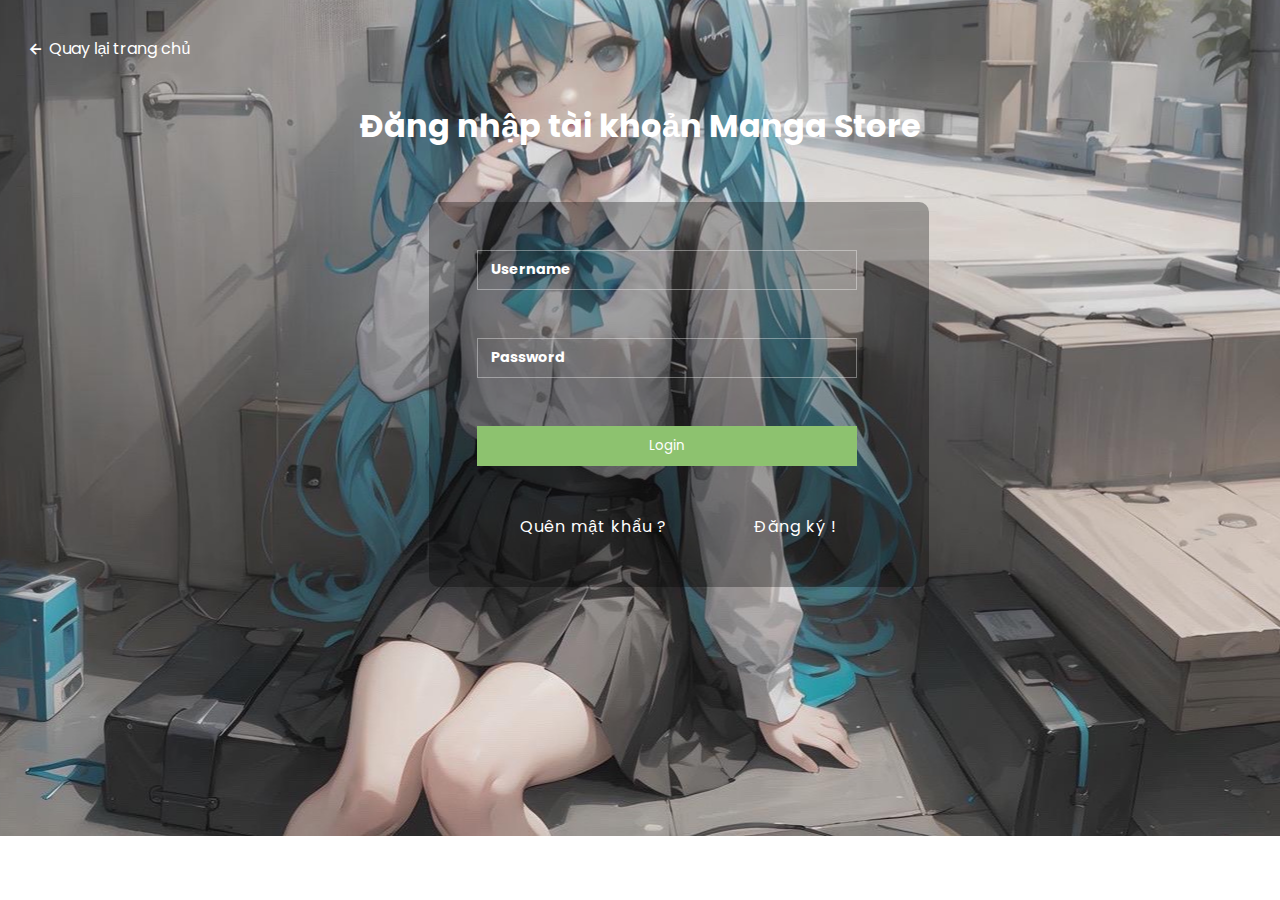
<file: sign_in.html>
<!DOCTYPE html>
<html lang="en">
<head>
    <meta charset="UTF-8">
    <meta http-equiv="X-UA-Compatible" content="IE=edge">
    <meta name="viewport" content="width=device-width, initial-scale=1.0">
    <link href='https://unpkg.com/boxicons@2.1.4/css/boxicons.min.css' rel='stylesheet'>
    <link rel="stylesheet" href="./style.css">
    <title>Sign_in</title>
</head>
<body>
   
        <div  class="back-to-homepage">
            <a href="./index.html">
                <i id="back-icon" class='bx bx-left-arrow-alt'></i>
            </a>
            <a class="back-content" href="./index.html">Quay lại trang chủ</a>
            
        </div>
    
    
    <h1 class="header-form-1">Đăng nhập tài khoản Manga Store</h1>
    <div class="Cover_sign-up-1">
        <div class="main-form">
            <div class="cover-form">
                <form action="" class="sign_up sign_in">
                    <input class="m-b_48 input-focus" type="text" placeholder="Username">
                    <input class="m-b_48 input-focus" type="password" placeholder="Password">
                    <input class="m-b_48 submit-signup submit-signin" type="submit" value="Login">
                    <span>
                        <a href="#">Quên mật khẩu ?</a> 
                        <a href="./sign_up.html">Đăng ký !</a>
                    </span>
                </form>
            </div>
        </div>
    </div>
</body>
</html>
</file>
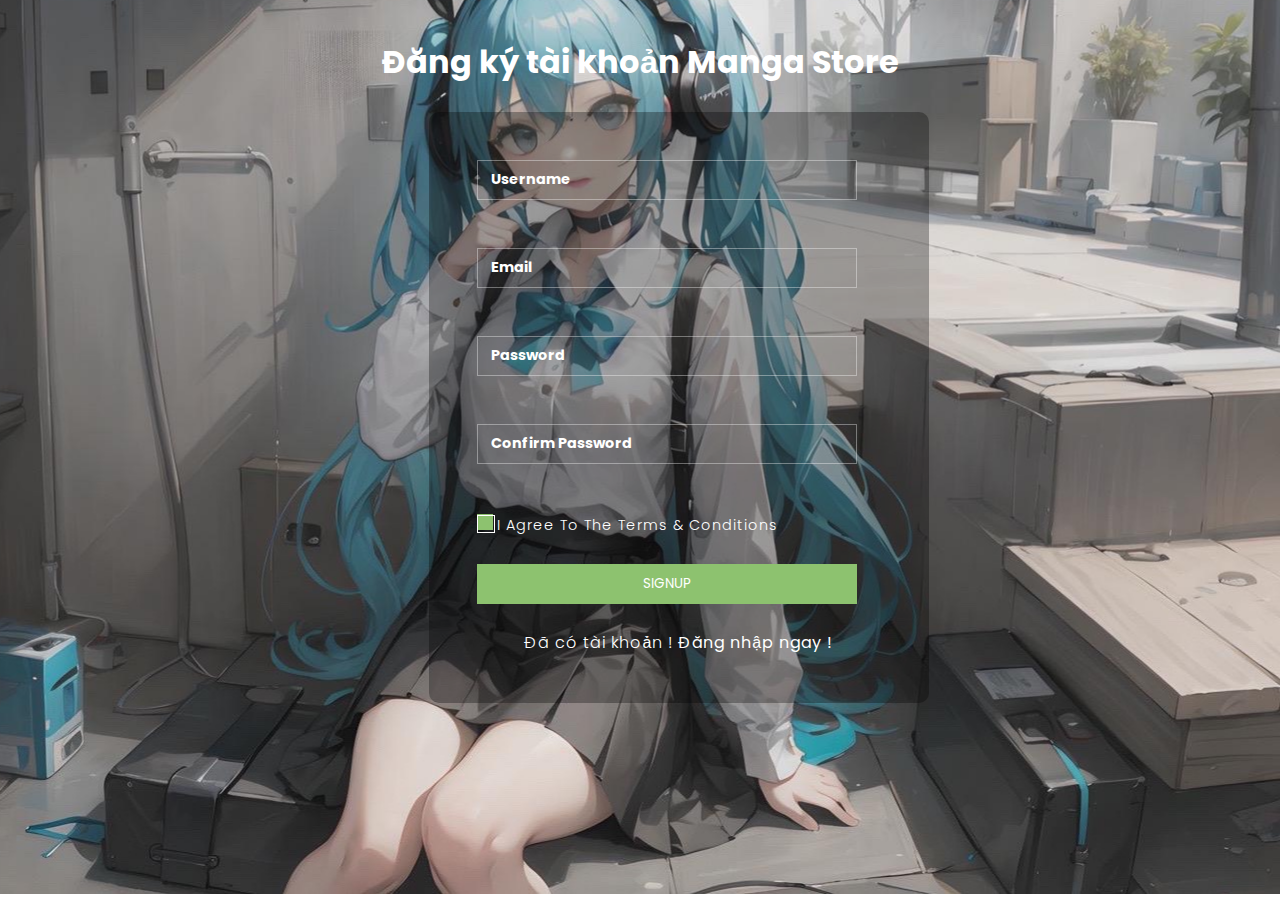
<file: sign_up.html>
<!DOCTYPE html>
<html lang="en">
<head>
    <meta charset="UTF-8">
    <meta http-equiv="X-UA-Compatible" content="IE=edge">
    <meta name="viewport" content="width=device-width, initial-scale=1.0">
    <link href='https://unpkg.com/boxicons@2.1.4/css/boxicons.min.css' rel='stylesheet'>
    <link rel="stylesheet" href="./style.css">
    <title>Sign_up</title>
</head>
<body>
    <h1 class="header-form-2">Đăng ký tài khoản Manga Store</h1>
    <div class="Cover_sign-up-2">
        <div class="main-form">
            <div class="cover-form">
                <form action="" class="sign_up">
                    <input class="m-b_48 input-focus" type="text" placeholder="Username">
                    <input class="m-b_48 input-focus" type="text" placeholder="Email">
                    <input class="m-b_48 input-focus" type="password" placeholder="Password">
                    <input class="m-b_48 input-focus" type="password" placeholder="Confirm Password">
                    <div class="wthree-text">
						<label class="anim">
							<input type="checkbox" class="checkbox" required="">
							<span>I Agree To The Terms &amp; Conditions</span>
						</label>
						<div class="clear"> </div>
					</div>
                    <input class="m-b_48 submit-signup" type="submit" value="SIGNUP">
                    <span>
                        Đã có tài khoản ! 
                        <a href="./sign_in.html">Đăng nhập ngay !</a>
                    </span>
                </form>
            </div>
        </div>
    </div>
</body>
</html>
</file>
<file: style.css>
@import url('https://fonts.googleapis.com/css2?family=Poppins:wght@300;400;500;600;700&display=swap');
* {
    padding: 0;
    margin: 0;
    box-sizing: border-box;
    font-family: 'Poppins', sans-serif;
}

html {
    font-size: 16px;
}

body {
    background: url("./imgs/ssstik.io_1681747966243.jpeg") no-repeat;
    background-position: center;
    
}

.Nav {
    height: 120px;
    background-color: black;
    display: flex;
    justify-content: space-around;
    align-items: center;
    box-shadow: 0 2px 3px 0 rgb(0 0 0 / 10%);
}

.Nav_search {
    background-color: white;
    border-radius: 30px;
    position: relative;
    width: 468px;
    display: flex;
}

.Nav_search i {
   
    position: absolute;
    left: 2%;
    top: 26%;
    font-size: 18px;
    font-weight: 500;
}

.Nav_search input {
    
    height: 34px;
    width: 100%;
    border-radius: 30px;
    border-style: none;
    text-indent: 30px;
    background: transparent;
}

.Nav_search input:focus-visible {
    outline: none;
    
}

.Nav_search-btn {
    border-style: none;
    border-radius: 24px;
    width: 100px;
    height: 26px;
    background-color:black;
    color: #fff;
    position: absolute;
    right: 1%;
    top: 10%;
    cursor: pointer;
}

.Nav_cart-content {
    width: 300px;
    display: flex;
    align-items: center;
    justify-content: space-evenly;
}

.shopping-cart {
    position: relative;
    width: 47px;
    border-radius: 50%;
    border: 1px solid white;
    font-size: 26px;
    padding: 10px;
    text-align: center;
    align-items: center;
    color: white;
    cursor: pointer;
    display: flex;
}

.shopping-cart i {
}

.Nav_login-signup {
    color: white;
}

.Nav_login-signup span:first-child {
    border-right: 1px white solid;
    padding-right: 4px;
}

/* Menu */
.Nav-menu{
    background-color:black;
    height: 30px;
    
}

.menu{
    display: flex;
    position: relative;
   
}

.menu i{
    position: absolute;
   font-size: 24px;
    left: 1%;
    top:3px;
    color: white;
}

.menu li{
    list-style-type: none;
    color: white;
    width: 300px;
    line-height: 30px;
    padding: 0 48px;
    position: relative;
}

.menu li{
   
    cursor: pointer;
}

.menu li:hover .submenu{
    display:block;
}

.submenu{
    list-style-type: none;
    display: none;
    position: absolute;
    left:0;
    z-index: 1;
    background-color: black;
}

.submenu li{
   /* border: 0.1px solid black;*/
   border-bottom: 0.05px solid black; 
}

.submenu li:hover{
    background-color: rgb(222, 216, 216);
    color: black;
}

.menu ia{
    position: absolute;
    left: 180px;
    top: 1px;
    font-size: 26px;
    color: white;
}

.submenu li{
    position: relative;
}

.submenu li ib{
    position: absolute;
    right:0;
    top: 2px;
    font-size: 24px;
}
/* End Menu */

/* Head-picture */
.slider{
    margin-top: 1px;
    padding-top: 50%;
    background: url(./imgs/z4164872054970_2545359483532639f3808bf5c00534b2.jpg) top center / cover no-repeat;
    position: relative;
}

 .verse1{
    position: absolute;
    width: 10px;
    bottom: 359px;
    left: 170px;
    font-size: 26px;
} 
.verse2{
position: absolute;
    width: 10px;
    bottom: 265px;
    left: 315px;
    font-size: 26px;
} 
.verse3{
    width: 10px;
    position: absolute;
    bottom: 359px;
    right:  315px;
    font-size: 26px;
} 
.verse4{
    width: 10px;
    position: absolute;
    bottom:265px;
    right: 170px;
    font-size: 26px;
} 

.verse-letter{
    color:white;
  
}
/* End Head-picture */

/* Home-Title */

.Home-title{
    margin: 26px;
    border-bottom: 1px dashed black;
    font-size: 20px;
}

/* Content */
.table-book{
    position: relative;
    top: 84px;
    left:5%;
    background-color: rgb(222, 216, 216);
}

.table-book-line{
    padding: 14px;
}

.table-book-picture{
    width: 250px;
    cursor: pointer;
    position: relative;
}

.table-book-picture:hover{
    box-shadow: 0px 0px 4px 4px rgb(70, 70, 73);
    
}

.book-title{
    position: relative;
    cursor: pointer;
    top:4px;
}

.book-title:hover{
    text-decoration: underline;
}

.book-author{
    position: relative;
    cursor: pointer;
    top:4px;
}

.book-author:hover{
    text-decoration: underline;
}

.book-price{
    position: relative;
    color: red;
    top:4px;
    font-size: 20px;
}

/* Begin Footer */
.form-email {
    background-color: #000;
    color: #fff;
}

.form-group {
    display: flex;
    margin: 0px 130px;
    padding: 10px 0;
}

.form-group label {
    margin: 10px 20px 10px 0px;
}


label span {
    display: block;
    font-size: 13px;
    justify-content: space-around;
}

label span:first-child {
    text-transform: uppercase;
    font-size: 20px;
}

.input-group input {
    border-radius: 5px;
    margin: 10px 5px;
    font-size: 13px;
    border: 1px solid #fff;
}



.input-group input:focus-visible {
    outline: none;
}

.input-group .name-input,
.interest-input,
.email-input  {
    width: 180px;
    height: 38px;
    border-radius: 5px;
    padding-left: 10px;
}

.input-group .email-input {
    width: 280px;
    height: 38px;
}

.input-group .btn-signup {
    width: 170px;
    height: 38px;
    font-weight: bold;
    font-size: 16px;
    border-radius: 5px;
    margin: 10px 5px;
    border: 1px solid #fff;
}

/* Footer */
.footer-container {
    margin: 0px 6%;
    font-size: 0.813rem;
    margin-bottom: 5%;
}

.overlay-row {
    padding-top: 20px;
}

.footer-container .overlay-row .row {
    display: flex;
}

.footer-container .row .span5 {
    width: 45%;
    display: flex;
    position: relative;
    justify-content: space-between;
}

.footer-container .row .span4 {
    width: calc(100% / 3);
    margin-left: 6px;
    padding: 20px 0;
}

.span4 .content .title {
    font-weight: 600;
    text-transform: uppercase;
    color: #000;
    font-size: 0.875rem;
    padding: 0 0 5px 0;
}

.span4 .content ul li {
    list-style: none;
}

.span4 .content ul li a {
    text-decoration: none;
    color: #888888;
    display: block;
    padding: 3px 0;
    white-space: nowrap;
    transition: 0.3s linear;
}

.span4 .content ul li a:hover {
    color: #000;
}

.logo-app-mobile {
    position: absolute;
    bottom: -20%;
}

.logo-app-mobile .title {
    font-weight: 600;
    color: #000;
    font-size: 0.875rem;
}

.mg-r {
    margin-right: 10px;
}

.span7 {
    width: 55%;
    display: flex;
}

.span7 .span4:first-child {
    min-width: 33%;
}

.span7 .span4 .icon-payment {
    display: flex;
    flex-wrap: wrap;
    padding-top: 10px;
}

.span7 .span4 .icon-payment img {
    margin: 0 3px 6px 3px;
    border: 1px solid #cecece;
    max-width: 25%;
}

.span7 .span4 .logo-shipper {
    padding-top: 10px;
}

.span7 .span4 .logo-shipper img {
    margin: 0 3px 12px 3px;
    max-width: 78%;
}

.width {
    width: 78%;
}

/* Footer Copyright */
.footer-copyright {
    border-top: 1px solid #330000;
    padding: 20px 0;
}

.container__infos {
    display: flex;
    justify-content: space-evenly;
}

.footer-copyright p {
    color: #000;
    font-size: 0.875rem;
    text-transform: uppercase;
    /* font-weight: 600; */
}

.footer-copyright span {
    font-size: 12px;
    color: #444444;
    line-height: 24px;
}

.footer-copyright .span3 {
    width: 276px;
}

.footer-copyright .span3 img {
    width: 100%;
}

.footer-copyright .span5 {
    width: 500px;
}

.logo-web-he-thong {
    float: left;
    margin: 20px 20px 0 0;
}

/* Sign Up */

.back-to-homepage
{
    display: flex;
    width: 200px;
    position: absolute;
    top: 4%;
    left: 2%;
    
    cursor: pointer;
    z-index: 1;
}

#back-icon{
    font-size: 20px;
    padding-right: 3px;
    padding-top: 3px;
    cursor: pointer;
    color: white;
}

.back-content{
    cursor: pointer;
    color: white;
    text-decoration: none;
}

.back-to-homepage .back-content:hover{
    text-decoration: underline;

}


::placeholder
{
    font-weight: bold;
    color: #fff;
}


.Cover_sign-up-1 {
    width: 33%;
    margin-top: 4%;
    margin-left: auto;
    margin-right: auto;
}

.Cover_sign-up-2 {
    width: 33%;
    margin-top: 2%;
    margin-left: auto;
    margin-right: auto;
}

.sign_up {
    /* width: 300px; */
    /* height: 600px; */
    /* margin: auto; */
    /* border: 1px solid black; */
    /* border-radius: 10px; */
    display: flex;
    flex-direction: column;
}

.header-form-1 {
    position: relative;
    text-align: center;
    padding-top: 8%;
    color: #fff;
    z-index: 0;
}   

.header-form-2 {
    position: relative;
    text-align: center;
    padding-top: 3%;
    color: #fff;
    z-index: 0;
}   

.main-form {
    background: rgba(0, 0, 0, 0.3);
    border-radius: 10px;
    width: 500px;
}

.cover-form {
    padding: 48px;
}

.sign_up {
    display: flex;
    flex-direction: column;
    border: 0;
}

.m-b_48 {
    margin-bottom: 48px;
    height: 40px;
    width: 94%;
}

input[type="text"], input[type="email"], input[type="password"] {
    font-size: 14.4px;
    padding: 12.8px;
    color: white;
    border: solid 1px rgba(255, 255, 255, 0.37);
    /* color: #fff; */
    background: linear-gradient(to bottom, rgba(255, 255, 255, 0) 96%, #fff 4%);
    background-position: -800px 0;
    background-repeat: no-repeat;
    transition: all 0.3s;
}

.input-focus:focus {
    box-shadow: none;
    outline: none;
    background-position: 0 0;
}

.wthree-text {

}

.wthree-text label {
    font-size: 0.9em;
    color: #fff;
    font-weight: 200;
    cursor: pointer;
    position: relative;
}

.wthree-text label span {
    display: inline-block;
}

input.checkbox {
    background: #8DC26F;
    cursor: pointer;
    width: 1.2em;
    height: 1.2em;
}

input.checkbox::before {
    content: "";
    position: absolute;
    width: 1.2em;
    height: 1.2em;
    background: inherit;
    cursor: pointer;
}

input.checkbox::after {
    content: "";
    position: absolute;
    top: 0px;
    left: 0px;
    z-index: 1;
    width: 1.2em;
    height: 1.2em;
    border: 1px solid #fff;
    -webkit-transition: .4s ease-in-out;
    -moz-transition: .4s ease-in-out;
    -o-transition: .4s ease-in-out;
    transition: .4s ease-in-out;
}

input.checkbox:checked:after {
    -webkit-transform: rotate(-45deg);
    -moz-transform: rotate(-45deg);
    -o-transform: rotate(-45deg);
    -ms-transform: rotate(-45deg);
    transform: rotate(-45deg);
    height: 1rem;
    border-color: #fff;
    border-top-color: transparent;
    border-right-color: transparent;
}

.anim input.checkbox:checked:after {
    -webkit-transform: rotate(-45deg);
    -moz-transform: rotate(-45deg);
    -o-transform: rotate(-45deg);
    -ms-transform: rotate(-45deg);
    transform: rotate(-45deg);
    height: 0.5rem;
    border-color: transparent;
    border-right-color: transparent;
    animation: .4s rippling .4s ease;
    animation-fill-mode: forwards;
}

@keyframes rippling {
    50% {
      border-left-color: #fff;
    }
  
    100% {
      border-bottom-color: #fff;
      border-left-color: #fff;
    }
}


.clear {
    clear: both;
}

.sign_up span {
    text-align: center;
}

.submit-signup {
    background: #8DC26F;
    margin: 2em 0;
    border: 1px solid #8DC26F;
    color: #fff;
    cursor: pointer;
}

.sign_up span {
    font-size: 1em;
    color: #fff;
    text-align: center;
    letter-spacing: 1px;
    font-weight: 300;
}


.sign_up span a {
    color: #fff;
    -webkit-transition: .5s all;
    -moz-transition: .5s all;
    transition: .5s all;
    font-weight: 400;
    text-decoration: none;
    transition: all .5s;
}

.sign_up span a:hover {
    color: #76b852;
}


/* Sign In */
.submit-signin {
    margin: 0 0 3rem 0;
}

.sign_in span {
    display: flex;
    justify-content: space-around;
}

.sign_in span a {
    transition: all .3s;
}

.sign_in span a:hover {
    text-decoration: underline;
}

@media (max-width: 480px) {
    .Cover_sign-up {
        width: 80%;
    }

    .main-form {
        width: 100%;
    }
}

@media (481px < width <= 767.98px) {
    .header-form {
        width: 100%;
    }

    .Cover_sign-up {
        width: 70%;
    }

    .main-form {
        width: 100%;
    }
}

@media (767.98px < width <= 1000px) {

    
    

    .Cover_sign-up-1 {
        width: 70%;
        margin-top: 14%;
    }

    .Cover_sign-up-2 {
        width: 70%;
        margin-top: 7%;
    }

 

    .main-form {
        width: 100%;
    }
}
</file>
